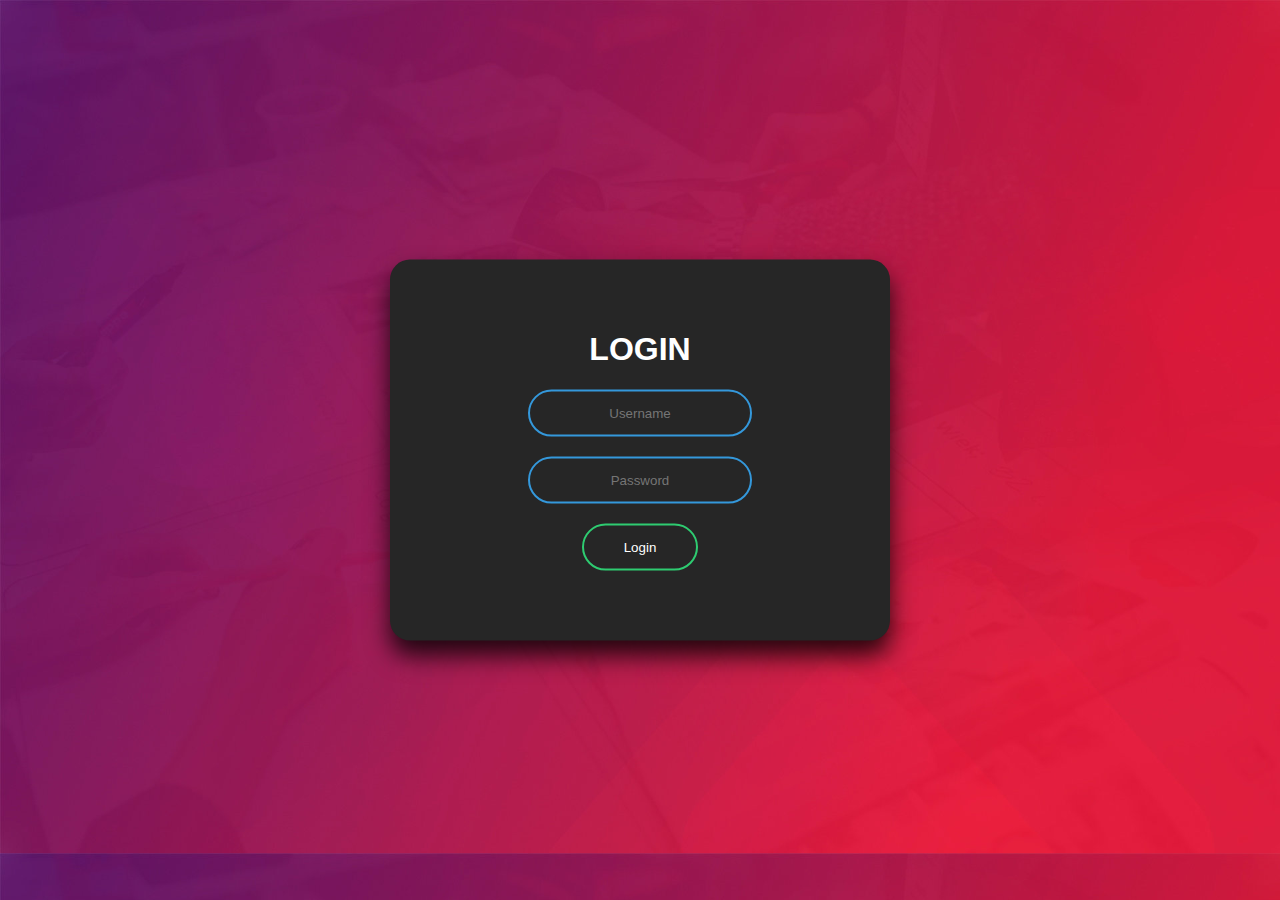
<file: under pages/signin.html>
<!DOCTYPE html>
<html lang="en">
<head>
    <meta charset="UTF-8">
    <meta http-equiv="X-UA-Compatible" content="IE=edge">
    <meta name="viewport" content="width=device-width, initial-scale=1.0">
    <title>SIGN IN | WELCOME</title>
    <link rel="stylesheet" href="signin.css">
     <link rel="icon" href="../images/m.png">
    <link rel="preconnect" href="https://fonts.gstatic.com">
    <link href="https://fonts.googleapis.com/css2?family=Montserrat:wght@700&display=swap" rel="stylesheet">
</head>
<body>

    <form class= "box" action="signin.html" method="post">
        <h1>Login</h1>
        <input type="Username" name="" placeholder="Username">
        <input type="Password" name="" placeholder="Password">
        <!-- <input type="checkbox" onclick="myFunction()">Show Password -->
        <input type="submit" name="" value="Login">

    </form>
</body>
</html>
</file>
<file: under pages/signin.css>
body{
    margin: 0;
    padding: 0;
    font-family: sans-serif;
   background: url(../images/header-cover.jpg) ;
   background-size: cover;


}
.box{
    width: 400px;
    padding: 50px;
    position: absolute;
    top: 50%;
    left: 50%;
    transform: translate(-50%, -50%);
    background: #262626;
    box-shadow: 0 15px 25px rgba(1, 0, 0, .8);
    border-radius: 20px;
    text-align: center;
}
.box h1{
    color: white;
    text-transform: uppercase;
     font-weight: 500px;
}
.box input[type="Username"], .box input[type="Password"]{
    border: 0;
    background: none;
    display: block;
    margin: 20px auto;
    text-align: center;
    border: 2px solid #3498db;
    padding: 14px 10px;
    width: 200px;
    outline: none;
    color: #fff;
    border-radius: 24px;
    transition: 0.35s;
}

.box input[type="Username"]:focus,.box input[type="Password"]:focus{
    width: 280px;
    border-color: #2ecc71;
}

.box input[type="submit"]{
    border: 0;
    background: none;
    display: block;
    margin: 20px auto;
    text-align: center;
    border: 2px solid #2ecc71;
    padding: 14px 40px;
    cursor: pointer;
    outline: none;
    color: #fff;
    border-radius: 24px;
    transition: 0.35s;

}

.box input[type="submit"]:hover{
    background: #2ecc71;
    transform: scale(.9);

}
</file>
